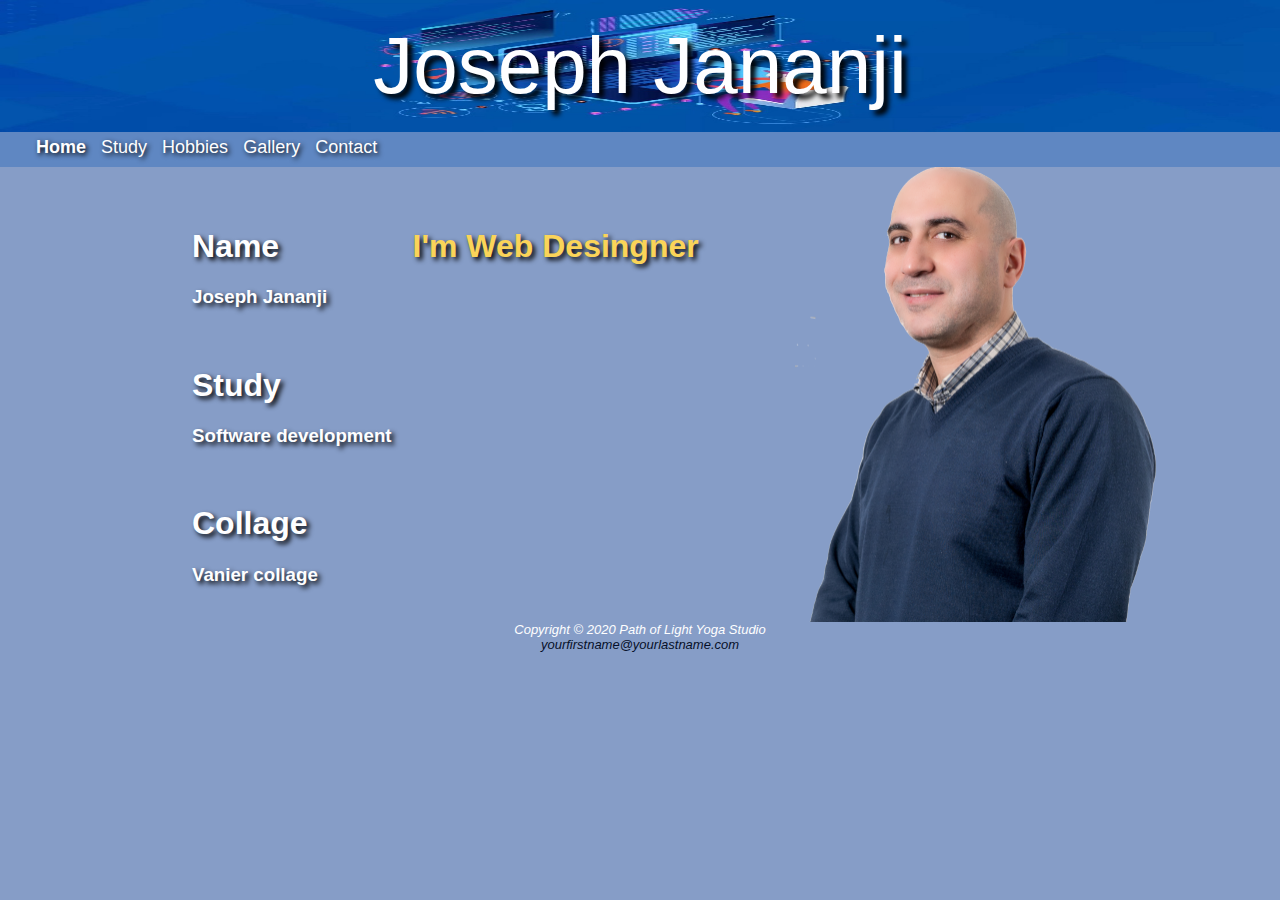
<file: index.html>
<!--
// -------------------------------------------------------
// Assignment (1)
// Written by: (Joseph Jananji 2195417)
// For "Front-End Web Programming"”" Section 05807– Winter 2022
// --------------------------------------------------------
-->
<!DOCTYPE html>
<html lang="en">

<head>
    <meta charset="UTF-8">
    <meta http-equiv="X-UA-Compatible" content="IE=edge">
    <meta name="viewport" content="width=device-width, initial-scale=1.0">
    <title>Joseph Jananji - Home</title>
    <link href="joseph.css" rel="stylesheet">
    <link rel="icon" href="icon.jpg" type="image/x-jpg">
    <style>
        main {
            background-image: url(joseph.png);
            background-repeat: no-repeat;
            background-position: right;
            padding-top: 40px;
            margin-right: 9%;
        }

        /* To not display the quote when the viewport is small */
        @media only screen and (max-width: 1200px) {
            .quote {
                display: none;
            }
        }
    </style>
</head>

<body>
    <header>
        Joseph Jananji
    </header>
    <nav>
        <!-- I used id current to make the shadow of the current page link bigger for contrast  -->
        <a href="index.html"><span id="current"><b>Home</b></span></a> &nbsp;
        <a href="study.html">Study</a> &nbsp;
        <a href="hobbies.html">Hobbies</a> &nbsp;
        <a href="gallery.html">Gallery</a> &nbsp;
        <a href="contact.html">Contact</a>
    </nav>
    <main>
        <h1><strong>Name &nbsp;&nbsp;&nbsp;&nbsp;&nbsp;&nbsp;&nbsp;&nbsp;&nbsp;&nbsp;&nbsp;&nbsp;&nbsp;
                <!-- I used quote tTo configre the quote with different color and size -->
                <span class="quote"> I'm Web Desingner</span>
            </strong></h1>
        <a href="contact.html" target="_self">
            <h3>Joseph Jananji</h3>
        </a> <br>
        <h1><strong>Study</strong></h1>
        <a href="https://www.vaniercollege.qc.ca/software-applications-specialist/" target="_blank">
            <h3>Software development</h3>
        </a><br>
        <h1><strong>Collage</strong></h1>
        <a href="https://www.vaniercollege.qc.ca/" target="_blank">
            <h3>Vanier collage</h3>
        </a><br>
    </main>
    <footer style="clear:both">
        Copyright &copy; 2020 Path of Light Yoga Studio<br>
        <a href="mailto:yourfirstname@yourlastname.com">yourfirstname@yourlastname.com</a>
    </footer>
</body>

</html>
</file>
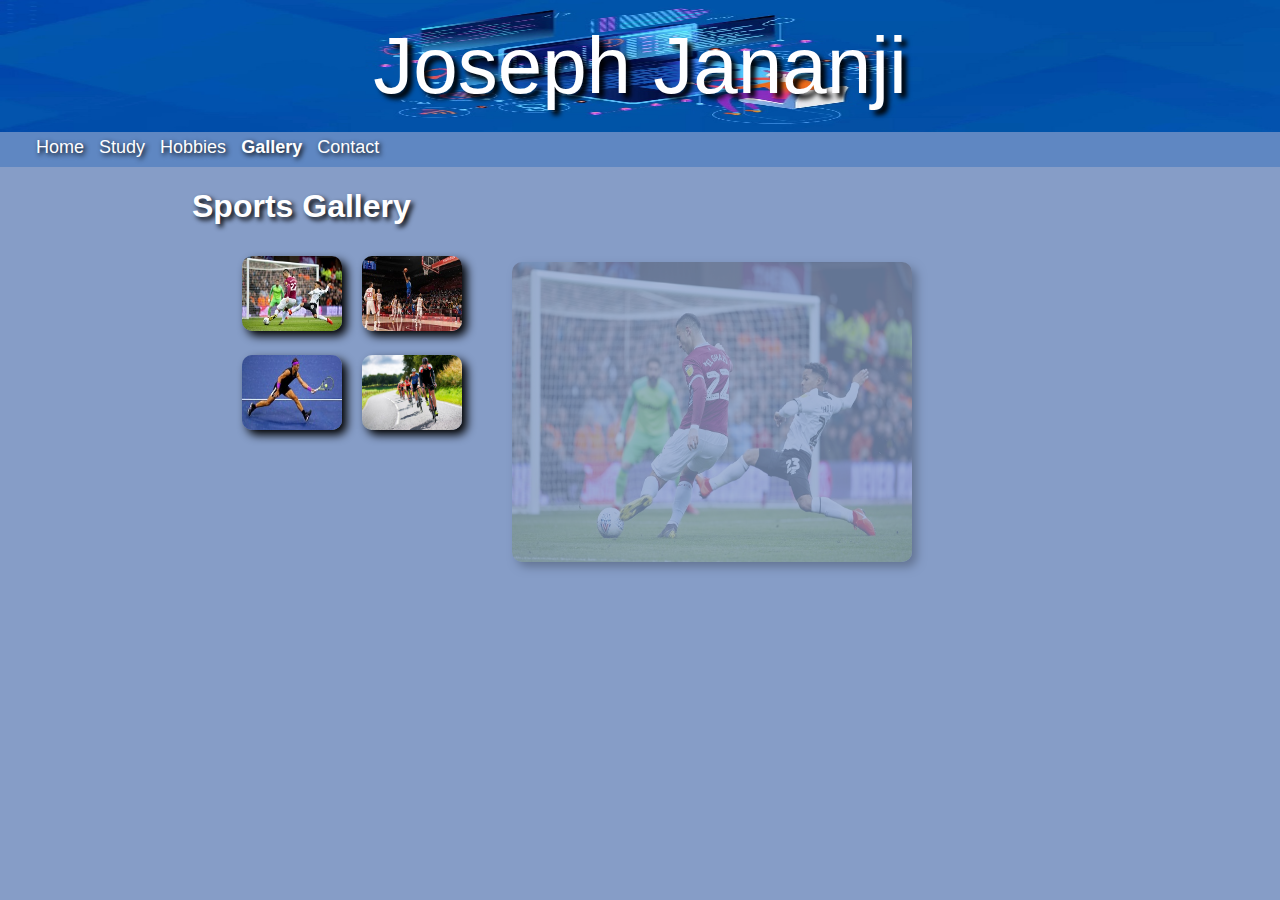
<file: gallery.html>
<!--
// -------------------------------------------------------
// Assignment (1)
// Written by: (Joseph Jananji 2195417)
// For "Front-End Web Programming"”" Section 05807– Winter 2022
// --------------------------------------------------------
-->
<!DOCTYPE html>
<html lang="en">

<head>
  <meta charset="UTF-8">
  <meta http-equiv="X-UA-Compatible" content="IE=edge">
  <meta name="viewport" content="width=device-width, initial-scale=1.0">
  <title>Joseph Jananji - Gallery</title>
  <link rel="icon" href="icon.jpg" type="image/x-jpg">
  <style>
    body {
      background-color: #869DC7;
      color: white;
      font-family: Verdana, Arial, sans-serif;
      max-width: 1600px;
      min-width: 800px;
      margin: 0;
    }
    /* Confugre header with background at the top of the page */
    header {
      background-color: #3d5c8b;
      color: rgb(254, 254, 255);      
      font-size: 5em;
      padding: 20px;
      text-align: center;
      background-image: url(comp.jpg);
      text-shadow: 5px 5px 5px black;
      background-size: 100% 100%;
      background-repeat: no-repeat;
      height: 10%;
    }

    main {
      color: rgb(254, 254, 255);
      text-shadow: 3px 3px 5px black;
      padding-left: 15%;
    }

    nav {
      background-color: #5f87c2;
      padding-left: 2em;
      padding-top: 0.25em;
      padding-bottom: 0.5em;
      padding-right: 1em;
      font-size: large;
      text-shadow: 2px 2px 5px black;
    }

    a {
      text-decoration: none;
    }

    a:link {
      color: rgb(254, 254, 255);
    }

    a:visited {
      color: rgb(254, 254, 255);
    }

    a:focus {
      color: rgb(254, 254, 255);
    }

    a:hover {
      color: #112044;
    }

    a:active {
      color: #FF0000;
    }
    /* I uesd the gallery class to configure the pictures */
    #gallery {
      position: relative;
    }

    #gallery ul {
      list-style-type: none;
      width: 300px;
    }

    #gallery li {
      display: inline;
      float: left;
      padding: 10px;
    }

    #gallery img {
      border-style: none;
    }

    #gallery a {
      text-decoration: none;
      font-style: italic;
      color: #eaeaea;
    }

    #gallery span {
      position: absolute;
      left: -1000px;
      opacity: 0;
      transition: opacity 2s ease-in-out;
    }

    #gallery a:hover span {
      position: absolute;
      top: 16px;
      left: 320px;
      text-align: center;
      opacity: 1;
    }

    figure {
      position: absolute;
      left: 280px;
      text-align: center;
      opacity: .25;
    }

    footer {
      font-size: small;
      text-align: center;
      font-style: italic;
    }
    /* To make the shadow of the current page bigger for contrast */
    a #c {
      text-shadow: 4px 4px 5px black;
    }
    /* To configure the pictures with shadow and round border*/
    img {
      box-shadow: 5px 5px 10px black;
      border-radius: 10px;
    }
  </style>
</head>

<body>
  <header>
    Joseph Jananji
  </header>
  <nav>
    <a href="index.html">Home</a> &nbsp;
    <a href="study.html">Study</a> &nbsp;
    <a href="hobbies.html">Hobbies</a> &nbsp;
    <!-- I used id current to make the shadow of the current page link bigger for contrast  -->
    <a href="gallery.html"><span id="current"><b>Gallery</b></span></a> &nbsp;
    <a href="contact.html">Contact</a>
  </nav>
  <main>
    <h1>Sports Gallery</h1>
    <div id="gallery">
      <figure>
        <img src="football.jpg" width="400" height="300" alt="football">
      </figure>
      <ul>
        <li><a href="football.jpg"><img src="sfootball.jpg" width="100" height="75" alt="Football">
            <span><img src="football.jpg" width="400" height="300" alt="Football"><br>Football.</span></a>
        </li>
        <li><a href="basketball.jpg"><img src="sbasketball.jpg" width="100" height="75" alt="Basketball">
            <span><img src="basketball.jpg" width="400" height="300" alt="Basketball"><br>Basketball</span></a>
        </li>
        <li><a href="tennis.jpg"><img src="stennis.jpg" width="100" height="75" alt="Tennis">
            <span><img src="tennis.jpg" width="400" height="300" alt="Tennis"><br>Tennis</span></a>
        </li>
        <li><a href="cycling.jpg"><img src="cycling.jpg" width="100" height="75" alt="Cycling">
            <span><img src="cycling.jpg" width="400" height="300" alt="Cycling"><br>Cycling</span></a>
        </li>
      </ul>
    </div>
  </main>
</body>

</html>
</file>
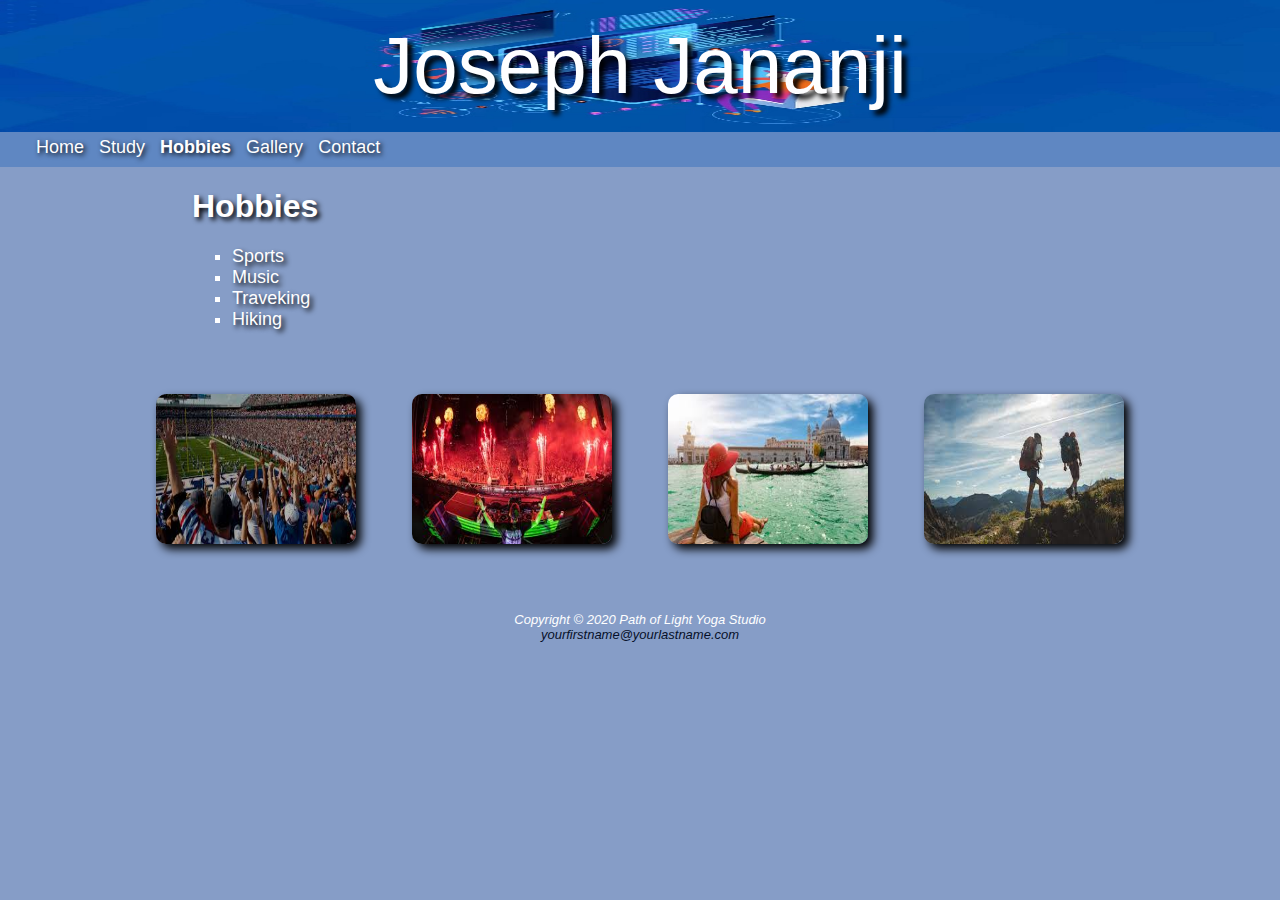
<file: hobbies.html>
<!--
// -------------------------------------------------------
// Assignment (1)
// Written by: (Joseph Jananji 2195417)
// For "Front-End Web Programming"”" Section 05807– Winter 2022
// --------------------------------------------------------
-->
<!DOCTYPE html>
<html lang="en">

<head>
    <meta charset="UTF-8">
    <meta http-equiv="X-UA-Compatible" content="IE=edge">
    <meta name="viewport" content="width=device-width, initial-scale=1.0">
    <title>Joseph Jananji - Hobbies</title>
    <link href="joseph.css" rel="stylesheet">
    <link rel="icon" href="icon.jpg" type="image/x-jpg">
</head>

<body>
    <header>
        Joseph Jananji
    </header>
    <nav>
        <a href="index.html">Home</a> &nbsp;
        <a href="study.html">Study</a> &nbsp;
        <!-- I used id current to make the shadow of the current page link bigger for contrast  -->
        <a href="hobbies.html"><span id="current"><b>Hobbies</b></span></a> &nbsp;
        <a href="gallery.html">Gallery</a> &nbsp;
        <a href="contact.html">Contact</a>
    </nav>
    <main>
        <h1><strong>Hobbies</strong></h1>
        <ul>
            <li> Sports </a></li>
            <li> Music </li>
            <li> Traveking </li>
            <li> Hiking </li>
        </ul>
    </main>
    <div id="gallery">
        <a href="gallery.html"> <img src="sports.jpg" width="200" height="150" alt="sports"> </a>
        <a href="gallery.html"><img src="music.jpg" width="200" height="150" alt="music"> </a>
        <a href="gallery.html"><img src="travling.jpg" width="200" height="150" alt="travling"></a>
        <a href="gallery.html"><img src="hiking.jpg" width="200" height="150" alt="hiking"></a>
    </div>
    <footer>
        Copyright &copy; 2020 Path of Light Yoga Studio<br>
        <a href="mailto:yourfirstname@yourlastname.com">yourfirstname@yourlastname.com</a>
</body>

</html>
</file>
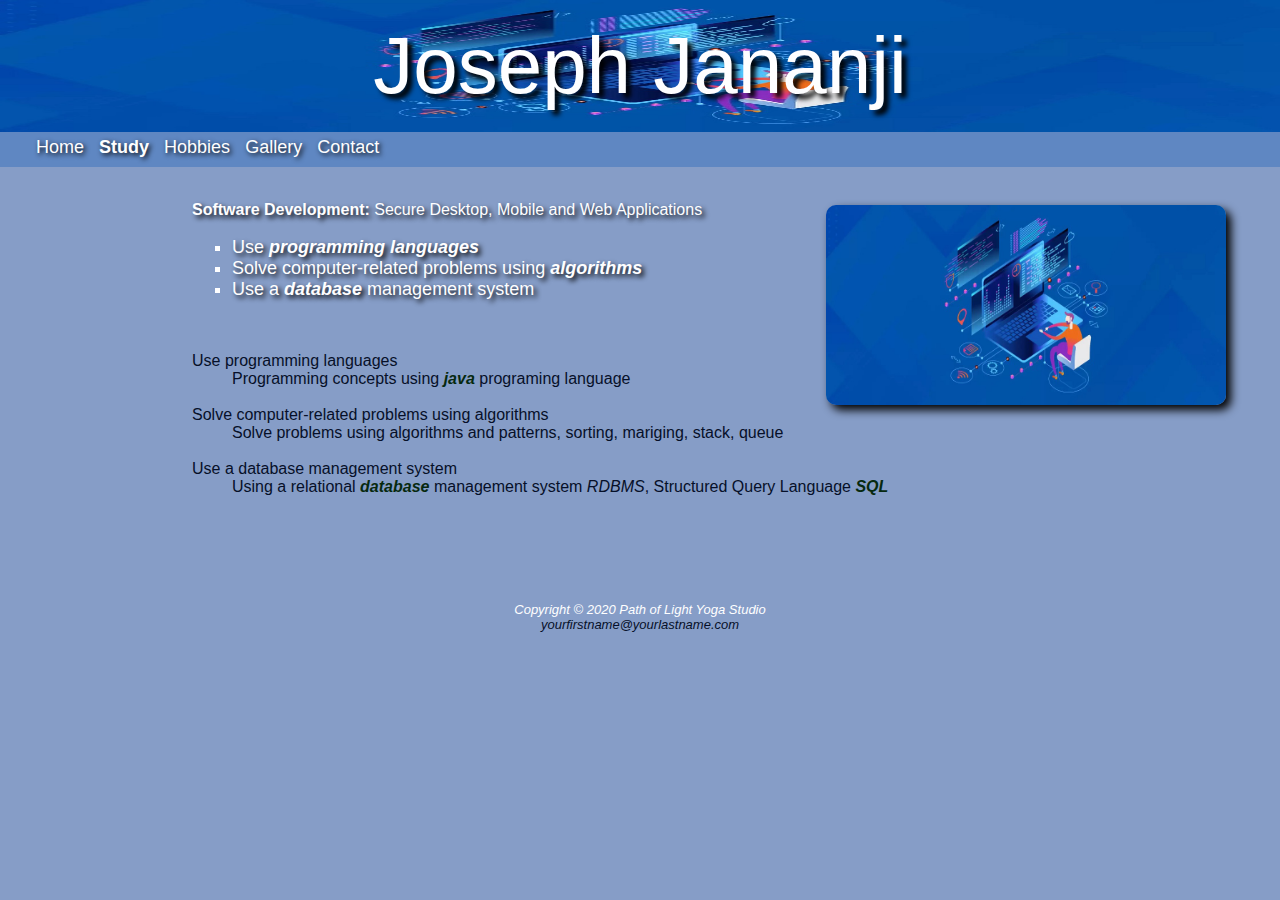
<file: study.html>
<!--
// -------------------------------------------------------
// Assignment (1)
// Written by: (Joseph Jananji 2195417)
// For "Front-End Web Programming"”" Section 05807– Winter 2022
// --------------------------------------------------------
-->
<!DOCTYPE html>
<html lang="en">

<head>
    <meta charset="UTF-8">
    <meta http-equiv="X-UA-Compatible" content="IE=edge">
    <meta name="viewport" content="width=device-width, initial-scale=1.0">
    <title>Joseph Jananji - Study</title>
    <link href="joseph.css" rel="stylesheet">
    <link rel="icon" href="icon.jpg" type="image/x-jpg">
</head>

<body>
    <header>
        Joseph Jananji
    </header>
    <nav>
        <a href="index.html">Home</a> &nbsp;
        <!-- I used id current to make the shadow of the current page link bigger for contrast  -->
        <a href="study.html"><span id="current"><b>Study</b></span></a> &nbsp;
        <a href="hobbies.html">Hobbies</a> &nbsp;
        <a href="gallery.html">Gallery</a> &nbsp;
        <a href="contact.html">Contact</a>
    </nav>
    <main>
        <br>
        <img src="comp.jpg" width="400" height="200" alt="music" style="float:right;margin-top:20px;margin-right:5%;">
        <p><strong>Software Development:</strong> Secure Desktop, Mobile and Web Applications</p>
        <ul>
            <li> Use <a href="https://en.wikipedia.org/wiki/Programming_language" target="_blank"><b><i>programming
                            languages</i></b></a> </li>
            <li> Solve computer-related problems using <a href="https://en.wikipedia.org/wiki/Algorithm"
                    target="_blank"><b><i>algorithms</i></b></a> </li>
            <li> Use a <a href="https://en.wikipedia.org/wiki/Database" target="_blank"><b><i>database</i></b></a>
                management system </li>
        </ul>
        <br>
        <!-- I used normaltext to use it when I need link without decoration for long text -->
        <dl class="normaltext">
            <dt>Use programming languages</dt>
            <dd>Programming concepts using <a href="https://en.wikipedia.org/wiki/Java_(programming_language)"
                    target="_blank"><b><i>java</i></b></a> programing language</dd><br>
            <dt> Solve computer-related problems using algorithms</dt>
            <dd>Solve problems using algorithms and patterns, sorting, mariging, stack, queue</dd><br>
            <dt> Use a database management system</dt>
            <dd>Using a relational <a href="https://en.wikipedia.org/wiki/Database"
                    target="_blank"><b><i>database</i></b></a> management system <i>RDBMS</i>, Structured Query Language
                <a href="https://en.wikipedia.org/wiki/SQL" target="_blank"><b><i>SQL</i></b></a>
            </dd><br>
        </dl>
        <br><br>
    </main>
    <br><br>
    <footer>
        Copyright &copy; 2020 Path of Light Yoga Studio<br>
        <a href="mailto:yourfirstname@yourlastname.com">yourfirstname@yourlastname.com</a>
</body>

</html>
</file>
<file: joseph.css>
/* -------------------------------------------------------
// Assignment (1)
// Written by: (Joseph Jananji 2195417)
// For "Front-End Web Programming"”" Section 05807– Winter 2022
// -------------------------------------------------------- */

body {
    background-color: #869DC7;
    color: white;
    font-family: Verdana, Arial, sans-serif;
    max-width: 1600px;
    min-width: 800px;
    margin: 0;
}

/* Confugre header with background at the top of the pages */
header {
    background-color: #3d5c8b;
    color: rgb(254, 254, 255);
    font-size: 5em;
    padding: 20px;
    text-align: center;
    background-image: url(comp.jpg);
    text-shadow: 5px 5px 5px black;
    background-size: 100% 100%;
    background-repeat: no-repeat;
    height: 10%;
}

nav {
    background-color: #5f87c2;
    padding-left: 2em;
    padding-top: 0.25em;
    padding-bottom: 0.5em;
    padding-right: 1em;
    font-size: large;
    text-shadow: 2px 2px 5px black;
}

main {
    color: rgb(254, 254, 255);
    text-shadow: 3px 3px 5px black;
    padding-left: 15%;
}

/* To configre the quote with different color and size */
.quote {
    font-size: xx-large;
    color: rgb(250, 212, 89);
}

/* To use it when I need text without decoration for long text like in study.html */
.normaltext {
    color: #061029;
    text-shadow: none;
}

/* To use it when I need link without decoration for long text like in study.html */
.normaltext a:visited {
    color: #061029;
}

/* Also for link without  decoration */
.normaltext a:link {
    color: #06290f;
}

footer {
    font-size: small;
    text-align: center;
    font-style: italic;
    clear: both;
}

footer a:visited {
    color: #061029;
}

footer a:link {
    color: #061029;
}

/* To configure the pictures */
#gallery {
    display: flex;
    flex-direction: row;
    flex-wrap: wrap;
    justify-content: space-around;
    margin: 5% 10% 5%;
}

/* To configure the pictures with shadow and round border*/
img {
    box-shadow: 5px 5px 10px black;
    border-radius: 10px;
}

a {
    text-decoration: none;
}

a:link {
    color: rgb(254, 254, 255);
}

a:visited {
    color: rgb(254, 254, 255);
}

a:focus {
    color: rgb(254, 254, 255);
}

a:hover {
    color: #112044;
}

a:active {
    color: #FF0000;
}

ul {
    font-size: large;
    list-style-type: square;
}

dl {
    color: #112044;
}

/* To make the shadow of the current page link bigger for contrast */
a #currentpage {
    text-shadow: 4px 4px 5px black;
}

/* To configure the form in contact.html */
input[type="text"] {
    width: 500px;
    margin-left: 21px;
}

input[type="email"] {
    width: 500px;
    margin-left: 56px;
}

input[type="submit"] {
    margin-left: 125px;
}

textarea {
    width: 503px;
    margin-left: 25px;
}

label {
    float: left
}
</file>
